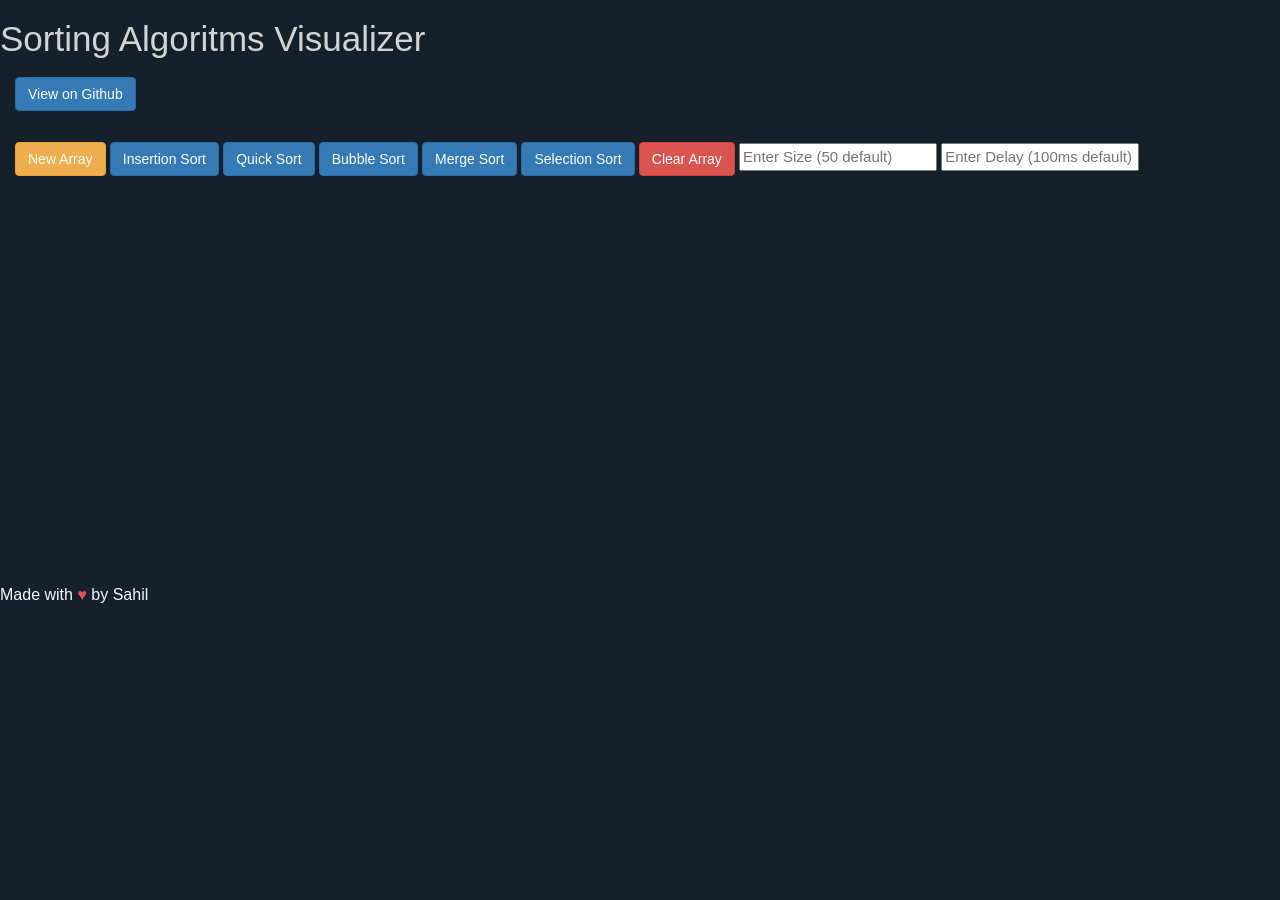
<file: index.html>
<html>
  <head>
    <title>Sorting Algoritms Visualizer</title>
    <meta charset="utf-8" />
    <meta name="viewport" content="width=device-width, initial-scale=1" />
    <link
      rel="stylesheet"
      href="https://maxcdn.bootstrapcdn.com/bootstrap/3.4.1/css/bootstrap.min.css"
    />

    <link rel="stylesheet" href="sorting.css" />
    <script src="js/sorting.js"></script>
    <script src="js/bubble.js"></script>
    <script src="js/insertion.js"></script>
    <script src="js/merge.js"></script>
    <script src="js/quick.js"></script>
    <script src="js/selection.js"></script>
    <script src="https://ajax.googleapis.com/ajax/libs/jquery/3.5.1/jquery.min.js"></script>
    <script src="https://maxcdn.bootstrapcdn.com/bootstrap/3.4.1/js/bootstrap.min.js"></script>
  </head>
  <body>
    <script src="js/sorting.js"></script>
    <h1 class="title">Sorting Algoritms Visualizer</h1>
    <nav class="navbar-expand-lg">
      <div class="container-fluid">
        <form
          action="https://github.com/sahildhiman-nsutian/Sorting_Algorithms_Visualizer"
          method="get"
          target="_blank"
        >
          <button class="btn btn-primary navbar-btn" type="submit">
            View on Github
          </button>
        </form>

        <button
          id="new_button"
          class="btn btn-warning navbar-btn"
          onclick="createbars()"
        >
          New Array
        </button>
        <button
          id="isort_button"
          class="btn btn-primary navbar-btn"
          onclick="is()"
        >
          Insertion Sort
        </button>
        <button
          id="qsort_button"
          class="btn btn-primary navbar-btn"
          onclick="qs()"
        >
          Quick Sort
        </button>
        <button
          id="bsort_button"
          class="btn btn-primary navbar-btn"
          onclick="bs()"
        >
          Bubble Sort
        </button>
        <button
          id="msort_button"
          class="btn btn-primary navbar-btn"
          onclick="sort()"
        >
          Merge Sort
        </button>
        <button
          id="ssort_button"
          onclick="ss()"
          class="btn btn-primary navbar-btn"
        >
          Selection Sort
        </button>
        <button
          id="clear_button"
          class="btn btn-danger navbar-btn"
          onclick="clrscreen()"
        >
          Clear Array
        </button>

        <input type="text" id="sz" placeholder="Enter Size (50 default)" />

        <input
          type="text"
          id="speed"
          placeholder="Enter Delay (100ms default)"
        />
      </div>
    </nav>
    <div id="bar_body" class="mybars"></div>
    <p style="color: aliceblue; margin-top: 400px; font-size: medium;">
      Made with <span style="color: #e25555;">&#9829;</span> by Sahil
    </p>
  </body>
</html>
</file>
<file: sorting.css>
html body {
  background-color: #15202b;
  color: black;
  font-size: 15px;
}
.title {
  color: lightgray;
  font-size: 35;
  font-style: normal;
}

.bars {
  width: 20px;
  color: white;
  padding: 2px;
  background-color: rgba(172, 255, 47, 0.822);
  margin-left: 2.2px;

  float: left;
}
.mybars {
  margin-top: 50px;
  margin-left: 10px;
  padding-inline-start: auto;
}
.red {
  background-color: rgb(250, 193, 8) !important;
  margin-top: 100px;
  color: white;
  transition: margin-top 0.2s ease-in-out;
  width: 20px !important;
  margin-left: 2.2px !important;

  float: left !important;

  padding: 1px solid white !important;
}
.mergebars {
  padding-left: 5px;
  width: 8px;
  background-color: white;
  margin-left: 2.2px;

  float: left;
}

.pivot {
  background-color: black !important;
  margin-top: 100px;
  color: white;
  transition: margin-top 0.2s ease-in-out;
  width: 20px !important;
  margin-left: 2.2px !important;

  float: left !important;
}
.left {
  background-color: rgb(54, 187, 240) !important;
  margin-top: 100px;
  color: white;
  transition: margin-top 0.2s ease-in-out;
  width: 20px !important;
  margin-left: 2.2px !important;

  float: left !important;
}

.sz {
  color: yellowgreen;
}
</file>
